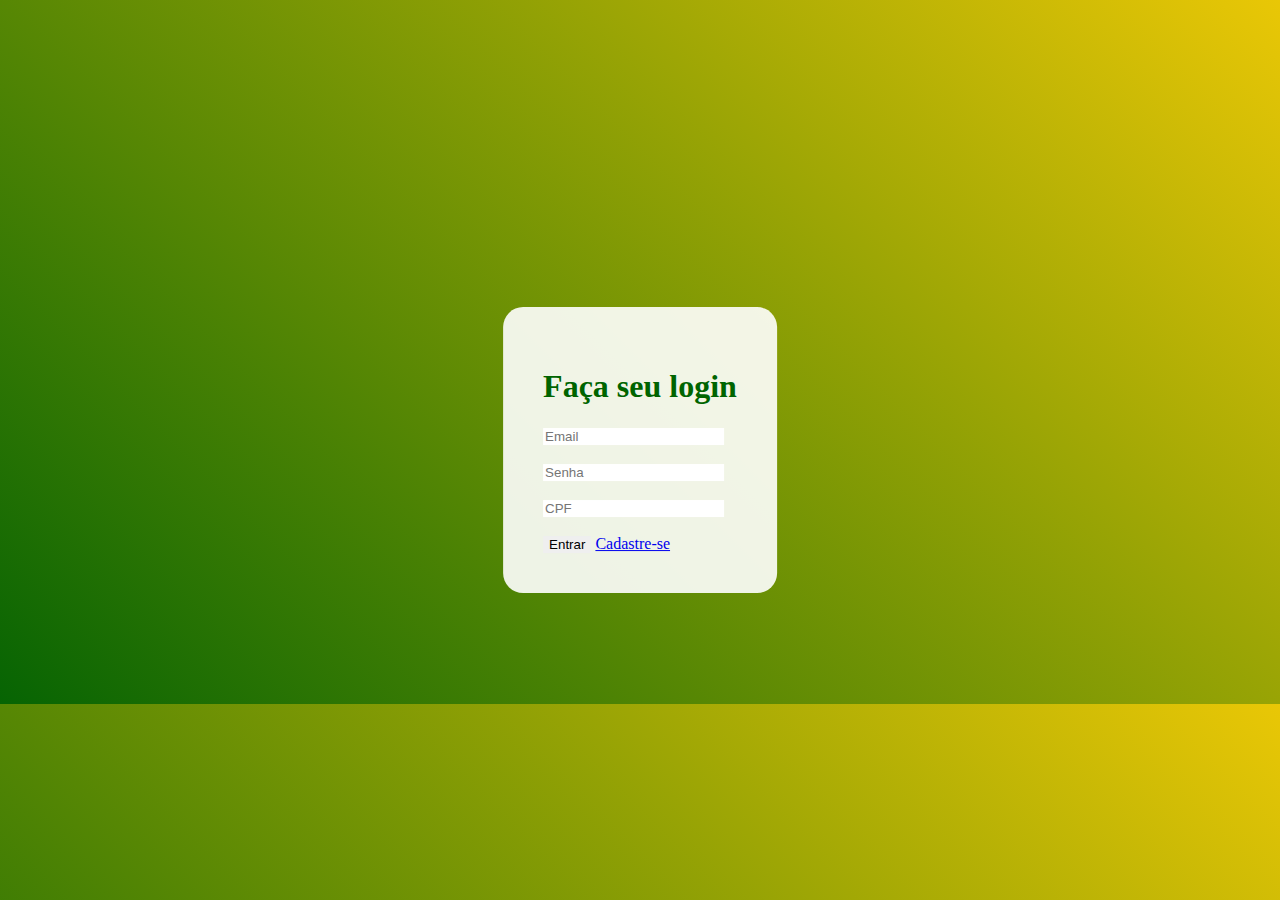
<file: index.html>
<!DOCTYPE html>
<html lang="pt-br">

<head>
    <meta charset="UTF-8">
    <meta http-equiv="X-UA-Compatible" content="IE=edge">
    <meta name="viewport" content="width=device-width, initial-scale=1.0">
    <link href="https://cdn.jsdelivr.net/npm/bootstrap@5.3.0-alpha3/dist/css/bootstrap.min.css" rel="stylesheet"
        integrity="sha384-KK94CHFLLe+nY2dmCWGMq91rCGa5gtU4mk92HdvYe+M/SXH301p5ILy+dN9+nJOZ" crossorigin="anonymous">
    <link rel="stylesheet" href="cub.css">
    <script src="script.js"></script>
    <title>Login</title>
</head>

<body>
    <div class="login">
        <h1>Faça seu login</h1>
        <form action="login.php" method="post">
            <input type="text" name="email" placeholder="Email" required maxlength="25"><br /><br />
            <input type="password" name="senha" placeholder="Senha" required maxlength="20"> <br /><br />
            <input type="text" name="cpf" id="cpfInput" maxlength="14" oninput="formatarCPF()" placeholder="CPF"
                required> <br><br>
            <input class="btn btn-success" type="submit" value="Entrar">
            <a class="btn btn-warning" href="cadastro.html" role="button">Cadastre-se</a>

        </form>
    </div>
</body>
<script src="https://cdn.jsdelivr.net/npm/bootstrap@5.3.0-alpha3/dist/js/bootstrap.bundle.min.js"
    integrity="sha384-ENjdO4Dr2bkBIFxQpeoTz1HIcje39Wm4jDKdf19U8gI4ddQ3GYNS7NTKfAdVQSZe"
    crossorigin="anonymous"></script>

</html>
</file>
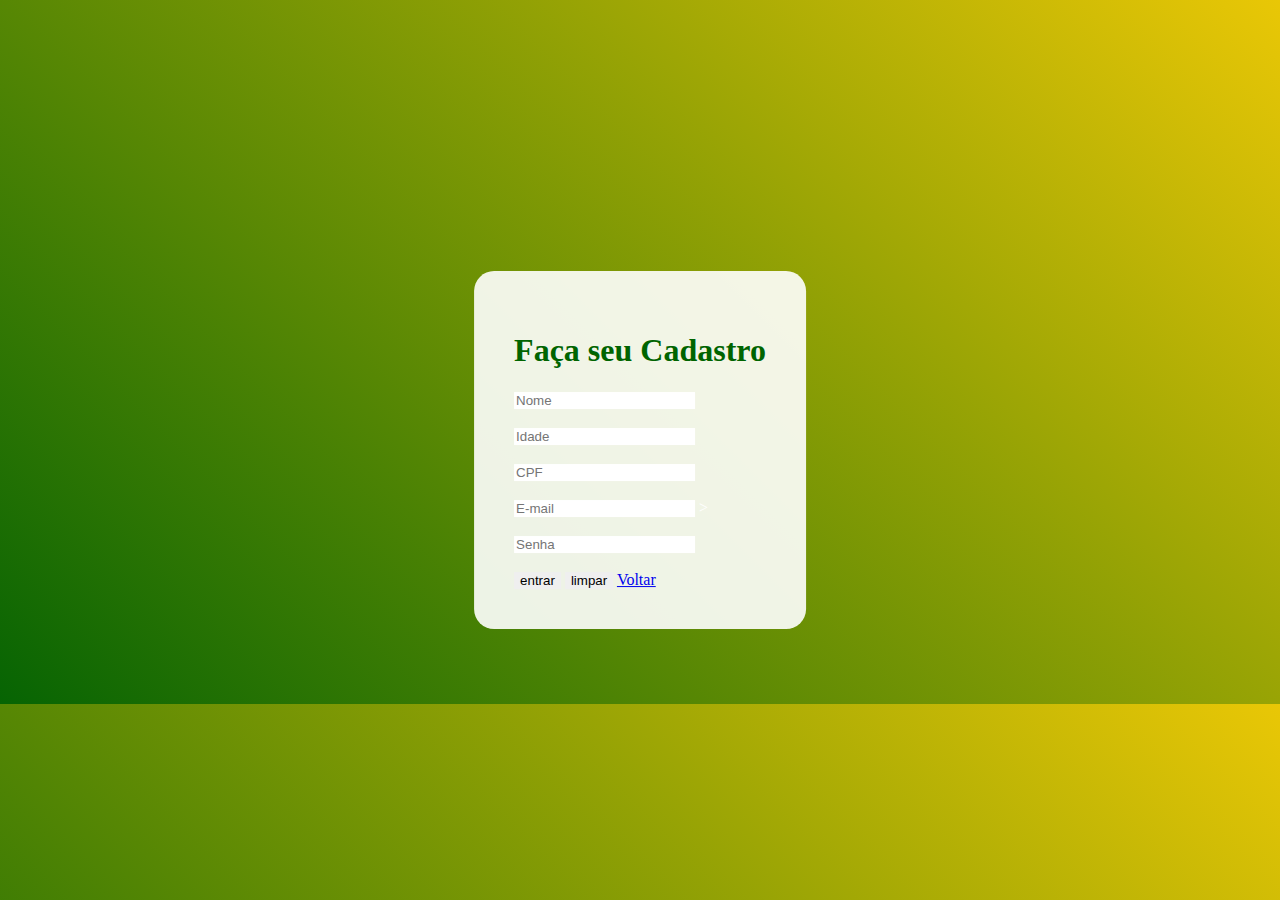
<file: cadastro.html>
<!DOCTYPE html>
<html lang="pt-br">

<head>
    <meta charset="UTF-8">
    <meta http-equiv="X-UA-Compatible" content="IE=edge">
    <meta name="viewport" content="width=device-width, initial-scale=1.0">
    <link href="https://cdn.jsdelivr.net/npm/bootstrap@5.3.0-alpha1/dist/css/bootstrap.min.css" rel="stylesheet" integrity="sha384-GLhlTQ8iRABdZLl6O3oVMWSktQOp6b7In1Zl3/Jr59b6EGGoI1aFkw7cmDA6j6gD" crossorigin="anonymous">
    <link rel="stylesheet" href="cub.css">
    <title>Cadastro</title>
</head>

<body>
    <div class="login">
        <h1>Faça seu Cadastro</h1>
        <form  id="cadastroForm">
            <input type="text" name="nome" placeholder="Nome" required maxlength="30"><br /><br />
            <input type="text" name="idade" placeholder="Idade" pattern="[0-9]{2}" required min="18" max="80" maxlength="2"><br /><br />
            <input type="text" name="cpf" id="cpfInput" maxlength="14" oninput="formatarCPF()" placeholder="CPF" required> <br><br>
            <input type="email" name="email" id="email" placeholder="E-mail" required>
            <span id="emailError" style="color: red; display: none;">Digite um e-mail válido.</span>><br /><br />
            <input type="password" name="senha" placeholder="Senha" required maxlength="20"> <br /><br />
            <input class="btn btn-success" type="submit" name="btn-cadastrar" value="entrar">
            <input class="btn btn-danger" type="reset" value="limpar">
            <a class="btn btn-primary" href="index.html" role="button">Voltar</a>
        </form>
        <div id="resultado"></div>

        <script src="script.js"></script>
    </div>

    </div>
</body>
<script src="https://cdn.jsdelivr.net/npm/bootstrap@5.3.0-alpha1/dist/js/bootstrap.bundle.min.js" integrity="sha384-w76AqPfDkMBDXo30jS1Sgez6pr3x5MlQ1ZAGC+nuZB+EYdgRZgiwxhTBTkF7CXvN" crossorigin="anonymous"></script>

</html>
</file>
<file: cub.css>
h1{
    color: darkgreen;
}
body{
    background-image: linear-gradient(45deg, rgb(6, 100, 3), rgb(233, 199, 6));
    margin-top: 55%;
}
.login{
    background-color: rgba(255, 255, 255, 0.9);
    position: absolute ;
    top: 50%;
    left: 50%;
    transform: translate(-50%,-50%);
    padding: 40px;
    border-radius: 20px;
    color: white;
}
input{
    border: none;
    outline: none;
}
</file>
